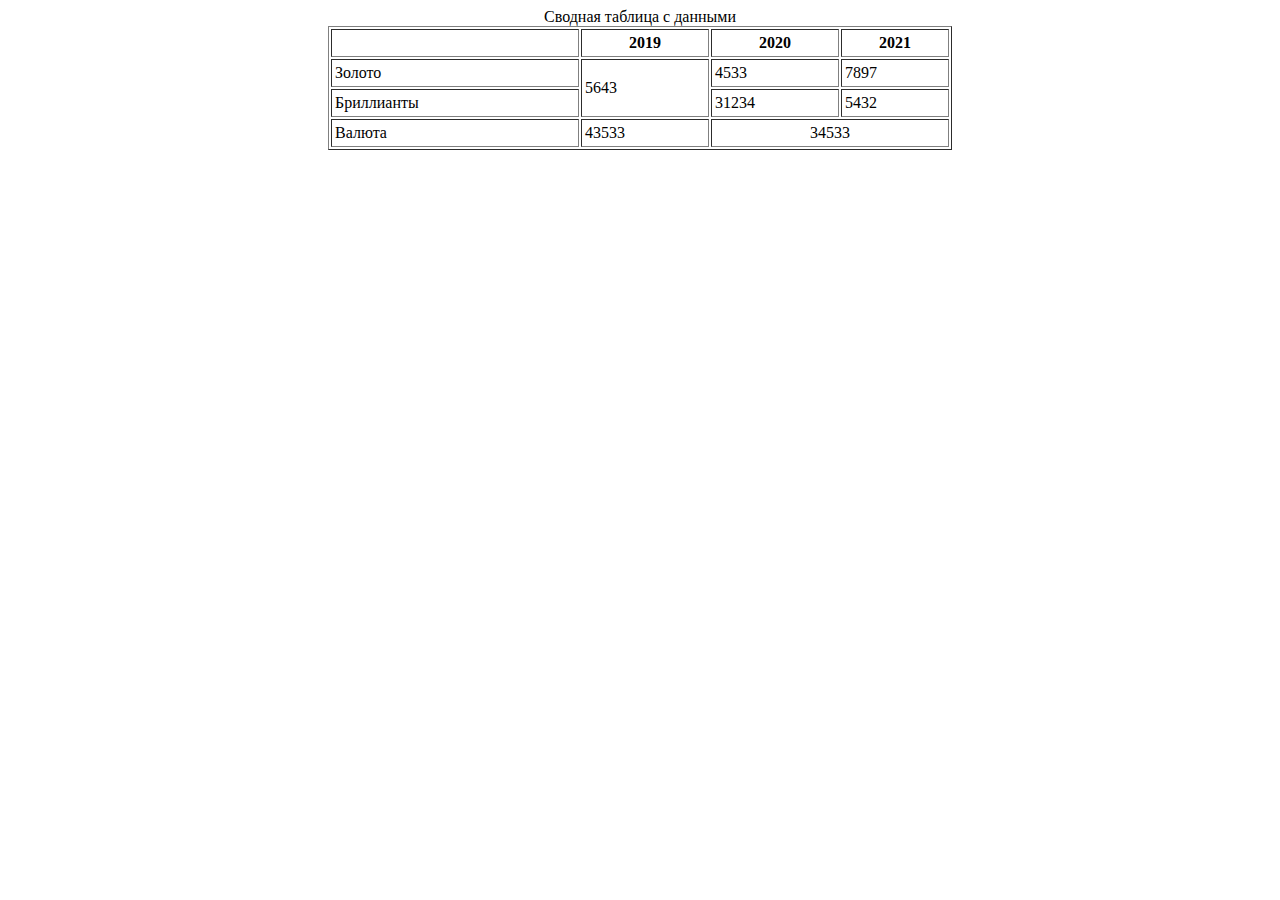
<file: 1. Таблицы/index.html>
<!DOCTYPE html>
<head>
    <meta charset="utf-8">
    <title>Задание 1. Таблицы</title>
    <link rel = stylesheet href = style.css>
</head>
<body>
    <table>
        <caption>Сводная таблица с данными</caption>
        <thead>
            <tr>
                <td class = titleRow></td>
                <td>2019</td>
                <td>2020</td>
                <td class = lastRow>2021</td>
            </tr>
        </thead>
        <tbody>
            <tr>
                <td>Золото</td>
                <td rowspan = 2>5643</td>
                <td>4533</td>
                <td class = lastRow>7897</td>
            </tr>
            <tr>
                <td>Бриллианты</td>
                <td>31234</td>
                <td class = lastRow>5432</td>
            </tr>
            <tr>
                <td>Валюта</td>
                <td>43533</td>
                <td colspan = 2 class = colspan>34533</td>
            </tr>
        </tbody>
    </table>
</body>
</file>
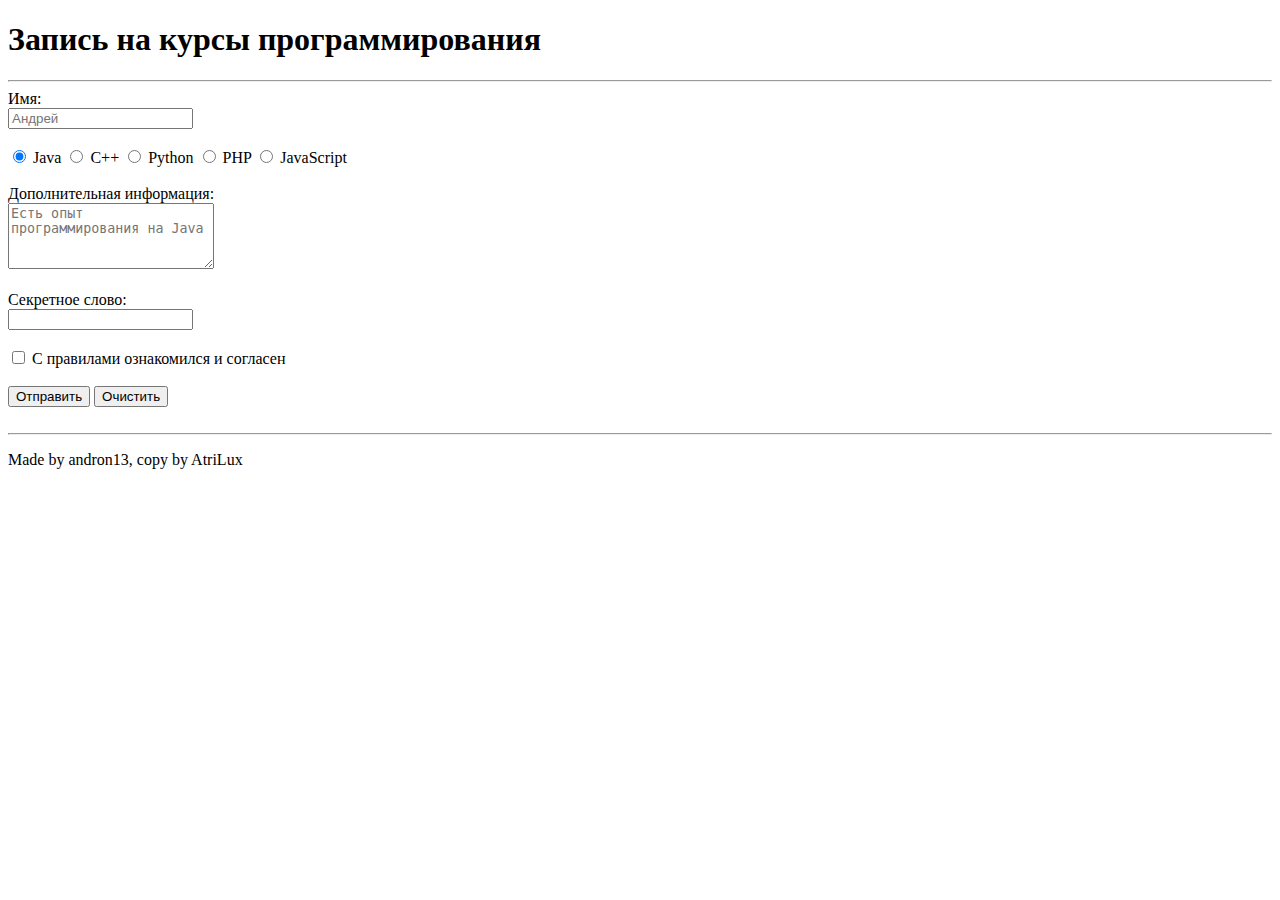
<file: 2. Формы/index.html>
<!DOCTYPE html>
<head>
    <meta charset="utf-8">
    <title>Задание 2. Формы</title>
</head>
<body>
    <h1>Запись на курсы программирования</h1>
    <hr>
    <form>
        <label for="userName">Имя:</label><br>
        <input type="text" placeholder="Андрей" name="userName" value="" id="userName" required>
        <br><br>
        <input type="radio" name="language" value="java" id="java" checked required>
        <label for="java">Java</label>
        <input type="radio"  name="language" value="c++" id="c++" required>
        <label for="c++">C++</label>
        <input type="radio"  name="language" value="python" id="python" required>
        <label for="python">Python</label>
        <input type="radio"  name="language" value="php" id="php" required>
        <label for="php">PHP</label>
        <input type="radio"  name="language" value="js" id="js" required>
        <label for="js">JavaScript</label>
        <br><br>
        <label for="experience">Дополнительная информация:</label><br>
        <textarea rows="4" cols="23" placeholder="Есть опыт программирования на Java" id="experience"></textarea>
        <br><br>
        <label for="secretWord">Секретное слово:</label><br>
        <input type="password" value="" id="secretWord" required>
        <br><br>
        <input type="checkbox" name="checkRule" value="checkRule" id="checkRule" required>
        <label for="checkRule">С правилами ознакомился и согласен</label>
        <br><br>
        <input type="submit" value="Отправить">
        <input type="reset" value="Очистить">
    </form>
    <br><hr>
    <p>Made by andron13, copy by AtriLux</p>
</body>
</file>
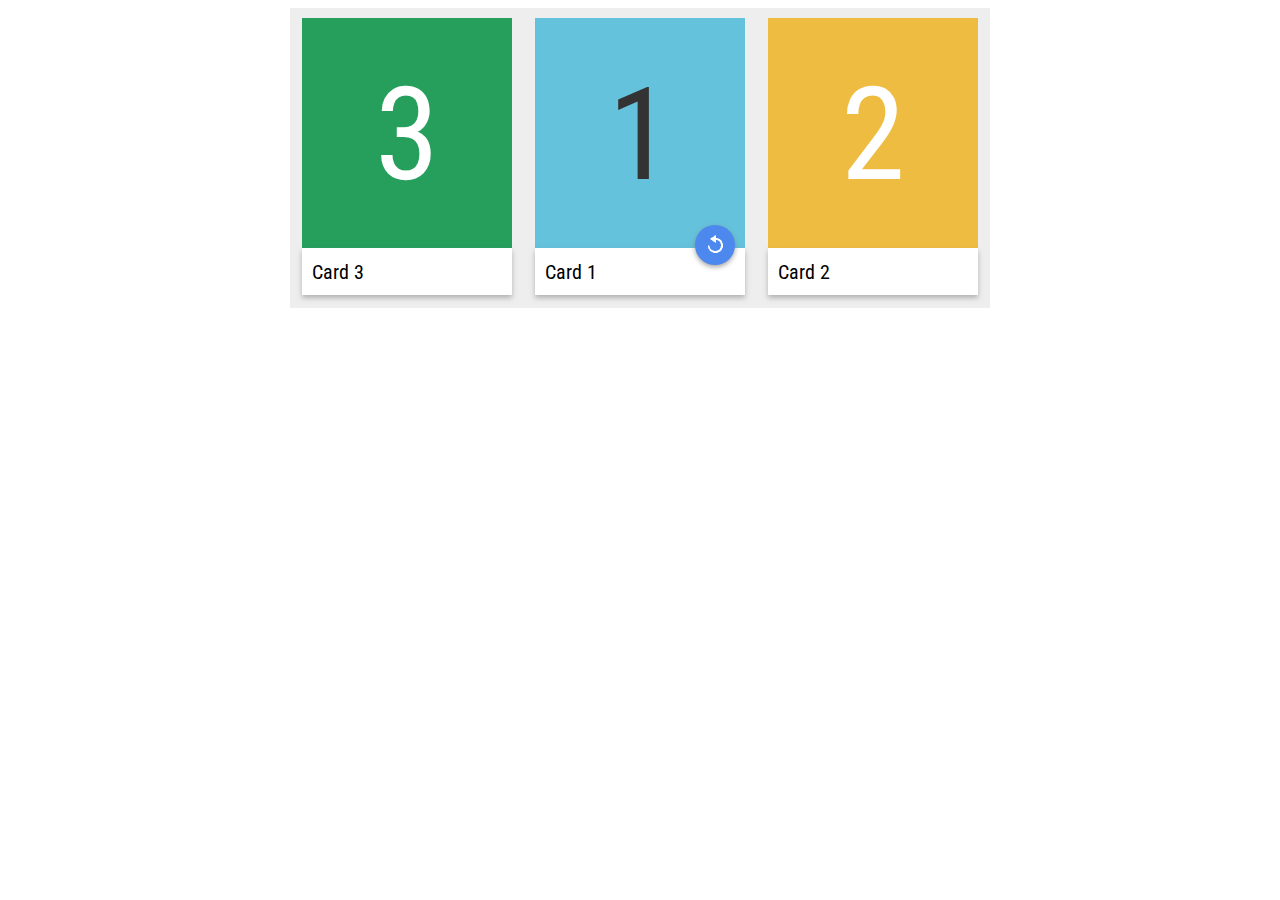
<file: 3. Блочная верстка/index.html>
<!DOCTYPE html>
<head>
    <meta charset="utf-8">
    <title>Задание 3. Вертка блоков</title>
    <link rel = stylesheet href = style.css>
    <!--for custom font-->
    <link rel="preconnect" href="https://fonts.googleapis.com">
    <link rel="preconnect" href="https://fonts.gstatic.com" crossorigin>
    <link href="https://fonts.googleapis.com/css2?family=Roboto+Condensed&display=swap" rel="stylesheet">
</head>
<body>
    <main>
        <div>
            <div class = title id = card3>
                3
            </div>
            <div class = description>
                Card 3
            </div>
        </div>
        <div>
            <div class = title id = card1>
                1
            </div>
            <div class = description>
                Card 1
            </div>
            <div class = reload></div>
        </div>
        <div>
            <div class = title id = card2>
                2
            </div>
            <div class = description>
                Card 2
            </div>
        </div>
    </main>
</body>
</file>
